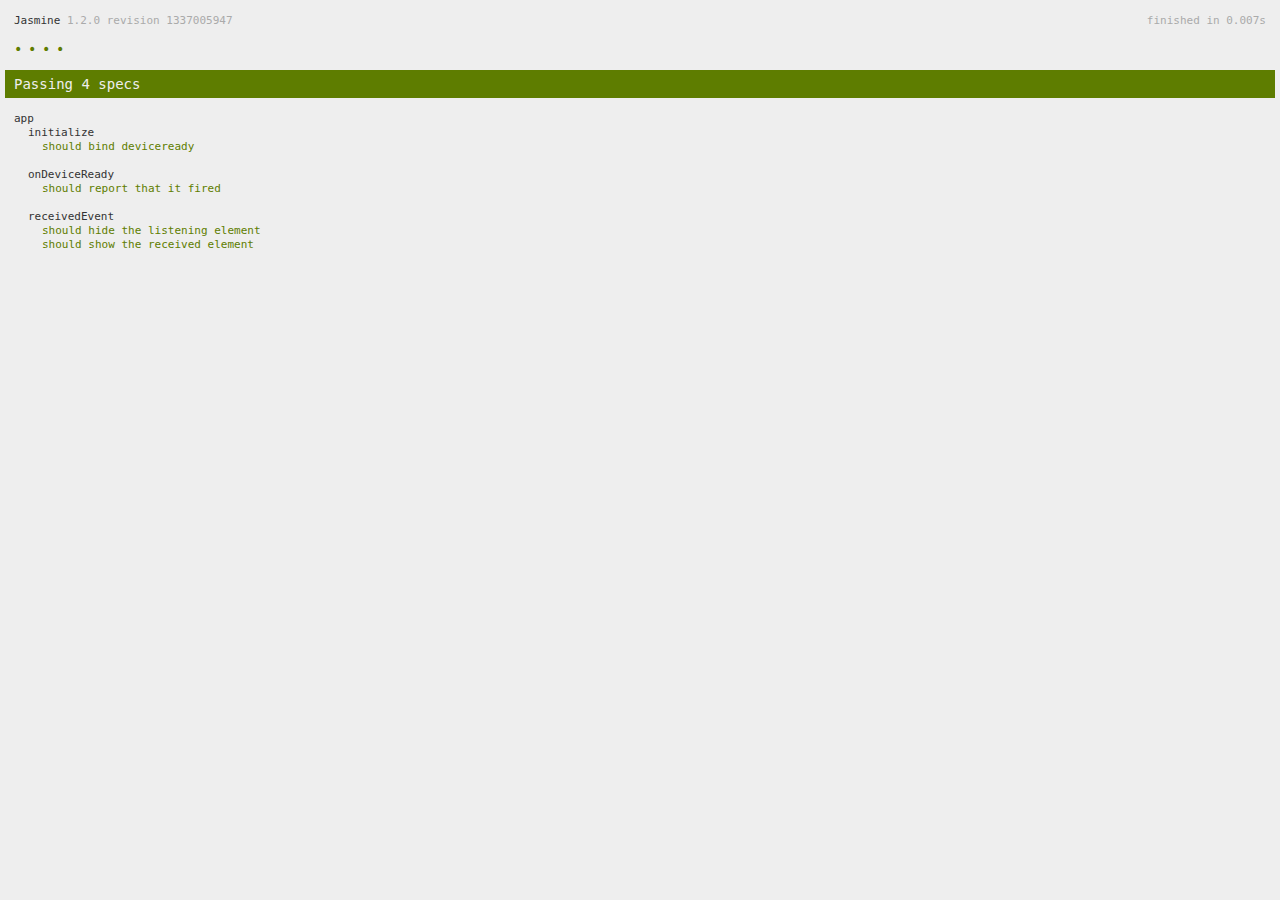
<file: spec.html>
<!DOCTYPE html>
<!--
    Licensed to the Apache Software Foundation (ASF) under one
    or more contributor license agreements.  See the NOTICE file
    distributed with this work for additional information
    regarding copyright ownership.  The ASF licenses this file
    to you under the Apache License, Version 2.0 (the
    "License"); you may not use this file except in compliance
    with the License.  You may obtain a copy of the License at

    http://www.apache.org/licenses/LICENSE-2.0

    Unless required by applicable law or agreed to in writing,
    software distributed under the License is distributed on an
    "AS IS" BASIS, WITHOUT WARRANTIES OR CONDITIONS OF ANY
     KIND, either express or implied.  See the License for the
    specific language governing permissions and limitations
    under the License.
-->
<html>
    <head>
        <title>Jasmine Spec Runner</title>

        <!-- jasmine source -->
        <link rel="shortcut icon" type="image/png" href="spec/lib/jasmine-1.2.0/jasmine_favicon.png">
        <link rel="stylesheet" type="text/css" href="spec/lib/jasmine-1.2.0/jasmine.css">
        <script type="text/javascript" src="spec/lib/jasmine-1.2.0/jasmine.js"></script>
        <script type="text/javascript" src="spec/lib/jasmine-1.2.0/jasmine-html.js"></script>

        <!-- include source files here... -->
        <script type="text/javascript" src="js/index.js"></script>

        <!-- include spec files here... -->
        <script type="text/javascript" src="spec/helper.js"></script>
        <script type="text/javascript" src="spec/index.js"></script>

        <script type="text/javascript">
            (function() {
                var jasmineEnv = jasmine.getEnv();
                jasmineEnv.updateInterval = 1000;

                var htmlReporter = new jasmine.HtmlReporter();

                jasmineEnv.addReporter(htmlReporter);

                jasmineEnv.specFilter = function(spec) {
                    return htmlReporter.specFilter(spec);
                };

                var currentWindowOnload = window.onload;

                window.onload = function() {
                    if (currentWindowOnload) {
                        currentWindowOnload();
                    }
                    execJasmine();
                };

                function execJasmine() {
                    jasmineEnv.execute();
                }
            })();
        </script>
    </head>
    <body>
        <div id="stage" style="display:none;"></div>
    </body>
</html>
</file>
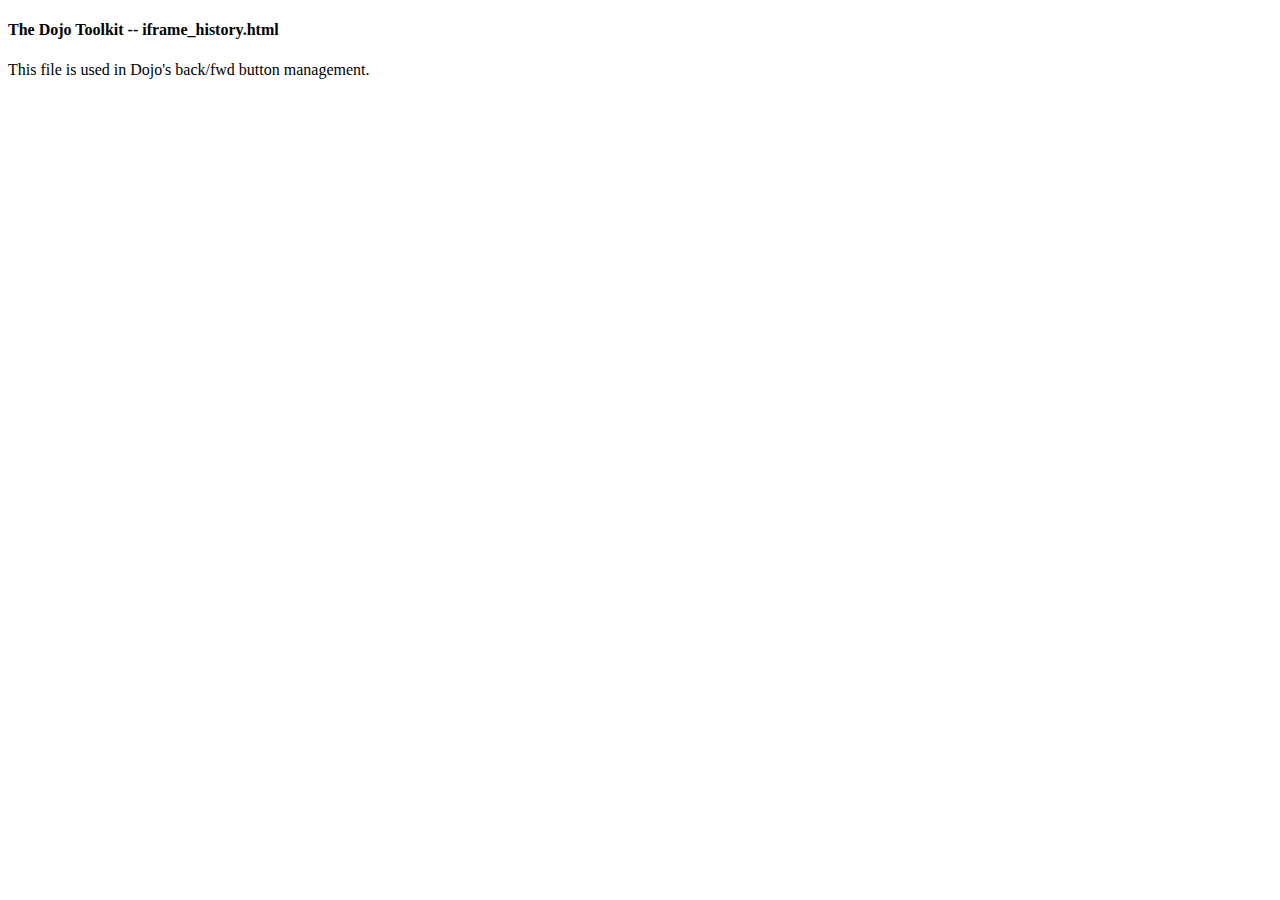
<file: dojo/resources/iframe_history.html>
<!DOCTYPE html PUBLIC "-//W3C//DTD XHTML 1.0 Transitional//EN"
	"http://www.w3.org/TR/xhtml1/DTD/xhtml1-transitional.dtd">

<html xmlns="http://www.w3.org/1999/xhtml" xml:lang="en" lang="en">
<head>
	<title></title>
	<meta http-equiv="Content-Type" content="text/html; charset=utf-8" />
	<script type="text/javascript">
	// <!--
	var noInit = false;
		
	function init(){
		if(noInit){ return; }
		var hasParentDojo = false;
		try{
			hasParentDojo = window.parent != window && window.parent["dojo"];
		}catch(e){
			alert("Initializing iframe_history.html failed. If you are using a cross-domain Dojo build,"
				+ " please save iframe_history.html to your domain and set djConfig.dojoIframeHistoryUrl"
				+ " to the path on your domain to iframe_history.html");
			throw e;
		}

		if(hasParentDojo){
			//Set the page title so IE history shows up with a somewhat correct name.
			document.title = window.parent.document.title;
			
			//Notify parent that we are loaded.
			var pdj = window.parent.dojo;
			if(pdj["back"]){
				pdj.back._iframeLoaded(null, window.location);
			}
		}

	}
	// -->
	</script>
</head>
<body onload="try{ init(); }catch(e){ alert(e); }">
	<h4>The Dojo Toolkit -- iframe_history.html</h4>

	<p>This file is used in Dojo's back/fwd button management.</p>
</body>
</html>
</file>
<file: spec/lib/jasmine-1.2.0/jasmine.css>
body { background-color: #eeeeee; padding: 0; margin: 5px; overflow-y: scroll; }

#HTMLReporter { font-size: 11px; font-family: Monaco, "Lucida Console", monospace; line-height: 14px; color: #333333; }
#HTMLReporter a { text-decoration: none; }
#HTMLReporter a:hover { text-decoration: underline; }
#HTMLReporter p, #HTMLReporter h1, #HTMLReporter h2, #HTMLReporter h3, #HTMLReporter h4, #HTMLReporter h5, #HTMLReporter h6 { margin: 0; line-height: 14px; }
#HTMLReporter .banner, #HTMLReporter .symbolSummary, #HTMLReporter .summary, #HTMLReporter .resultMessage, #HTMLReporter .specDetail .description, #HTMLReporter .alert .bar, #HTMLReporter .stackTrace { padding-left: 9px; padding-right: 9px; }
#HTMLReporter #jasmine_content { position: fixed; right: 100%; }
#HTMLReporter .version { color: #aaaaaa; }
#HTMLReporter .banner { margin-top: 14px; }
#HTMLReporter .duration { color: #aaaaaa; float: right; }
#HTMLReporter .symbolSummary { overflow: hidden; *zoom: 1; margin: 14px 0; }
#HTMLReporter .symbolSummary li { display: block; float: left; height: 7px; width: 14px; margin-bottom: 7px; font-size: 16px; }
#HTMLReporter .symbolSummary li.passed { font-size: 14px; }
#HTMLReporter .symbolSummary li.passed:before { color: #5e7d00; content: "\02022"; }
#HTMLReporter .symbolSummary li.failed { line-height: 9px; }
#HTMLReporter .symbolSummary li.failed:before { color: #b03911; content: "x"; font-weight: bold; margin-left: -1px; }
#HTMLReporter .symbolSummary li.skipped { font-size: 14px; }
#HTMLReporter .symbolSummary li.skipped:before { color: #bababa; content: "\02022"; }
#HTMLReporter .symbolSummary li.pending { line-height: 11px; }
#HTMLReporter .symbolSummary li.pending:before { color: #aaaaaa; content: "-"; }
#HTMLReporter .bar { line-height: 28px; font-size: 14px; display: block; color: #eee; }
#HTMLReporter .runningAlert { background-color: #666666; }
#HTMLReporter .skippedAlert { background-color: #aaaaaa; }
#HTMLReporter .skippedAlert:first-child { background-color: #333333; }
#HTMLReporter .skippedAlert:hover { text-decoration: none; color: white; text-decoration: underline; }
#HTMLReporter .passingAlert { background-color: #a6b779; }
#HTMLReporter .passingAlert:first-child { background-color: #5e7d00; }
#HTMLReporter .failingAlert { background-color: #cf867e; }
#HTMLReporter .failingAlert:first-child { background-color: #b03911; }
#HTMLReporter .results { margin-top: 14px; }
#HTMLReporter #details { display: none; }
#HTMLReporter .resultsMenu, #HTMLReporter .resultsMenu a { background-color: #fff; color: #333333; }
#HTMLReporter.showDetails .summaryMenuItem { font-weight: normal; text-decoration: inherit; }
#HTMLReporter.showDetails .summaryMenuItem:hover { text-decoration: underline; }
#HTMLReporter.showDetails .detailsMenuItem { font-weight: bold; text-decoration: underline; }
#HTMLReporter.showDetails .summary { display: none; }
#HTMLReporter.showDetails #details { display: block; }
#HTMLReporter .summaryMenuItem { font-weight: bold; text-decoration: underline; }
#HTMLReporter .summary { margin-top: 14px; }
#HTMLReporter .summary .suite .suite, #HTMLReporter .summary .specSummary { margin-left: 14px; }
#HTMLReporter .summary .specSummary.passed a { color: #5e7d00; }
#HTMLReporter .summary .specSummary.failed a { color: #b03911; }
#HTMLReporter .description + .suite { margin-top: 0; }
#HTMLReporter .suite { margin-top: 14px; }
#HTMLReporter .suite a { color: #333333; }
#HTMLReporter #details .specDetail { margin-bottom: 28px; }
#HTMLReporter #details .specDetail .description { display: block; color: white; background-color: #b03911; }
#HTMLReporter .resultMessage { padding-top: 14px; color: #333333; }
#HTMLReporter .resultMessage span.result { display: block; }
#HTMLReporter .stackTrace { margin: 5px 0 0 0; max-height: 224px; overflow: auto; line-height: 18px; color: #666666; border: 1px solid #ddd; background: white; white-space: pre; }

#TrivialReporter { padding: 8px 13px; position: absolute; top: 0; bottom: 0; left: 0; right: 0; overflow-y: scroll; background-color: white; font-family: "Helvetica Neue Light", "Lucida Grande", "Calibri", "Arial", sans-serif; /*.resultMessage {*/ /*white-space: pre;*/ /*}*/ }
#TrivialReporter a:visited, #TrivialReporter a { color: #303; }
#TrivialReporter a:hover, #TrivialReporter a:active { color: blue; }
#TrivialReporter .run_spec { float: right; padding-right: 5px; font-size: .8em; text-decoration: none; }
#TrivialReporter .banner { color: #303; background-color: #fef; padding: 5px; }
#TrivialReporter .logo { float: left; font-size: 1.1em; padding-left: 5px; }
#TrivialReporter .logo .version { font-size: .6em; padding-left: 1em; }
#TrivialReporter .runner.running { background-color: yellow; }
#TrivialReporter .options { text-align: right; font-size: .8em; }
#TrivialReporter .suite { border: 1px outset gray; margin: 5px 0; padding-left: 1em; }
#TrivialReporter .suite .suite { margin: 5px; }
#TrivialReporter .suite.passed { background-color: #dfd; }
#TrivialReporter .suite.failed { background-color: #fdd; }
#TrivialReporter .spec { margin: 5px; padding-left: 1em; clear: both; }
#TrivialReporter .spec.failed, #TrivialReporter .spec.passed, #TrivialReporter .spec.skipped { padding-bottom: 5px; border: 1px solid gray; }
#TrivialReporter .spec.failed { background-color: #fbb; border-color: red; }
#TrivialReporter .spec.passed { background-color: #bfb; border-color: green; }
#TrivialReporter .spec.skipped { background-color: #bbb; }
#TrivialReporter .messages { border-left: 1px dashed gray; padding-left: 1em; padding-right: 1em; }
#TrivialReporter .passed { background-color: #cfc; display: none; }
#TrivialReporter .failed { background-color: #fbb; }
#TrivialReporter .skipped { color: #777; background-color: #eee; display: none; }
#TrivialReporter .resultMessage span.result { display: block; line-height: 2em; color: black; }
#TrivialReporter .resultMessage .mismatch { color: black; }
#TrivialReporter .stackTrace { white-space: pre; font-size: .8em; margin-left: 10px; max-height: 5em; overflow: auto; border: 1px inset red; padding: 1em; background: #eef; }
#TrivialReporter .finished-at { padding-left: 1em; font-size: .6em; }
#TrivialReporter.show-passed .passed, #TrivialReporter.show-skipped .skipped { display: block; }
#TrivialReporter #jasmine_content { position: fixed; right: 100%; }
#TrivialReporter .runner { border: 1px solid gray; display: block; margin: 5px 0; padding: 2px 0 2px 10px; }
</file>
